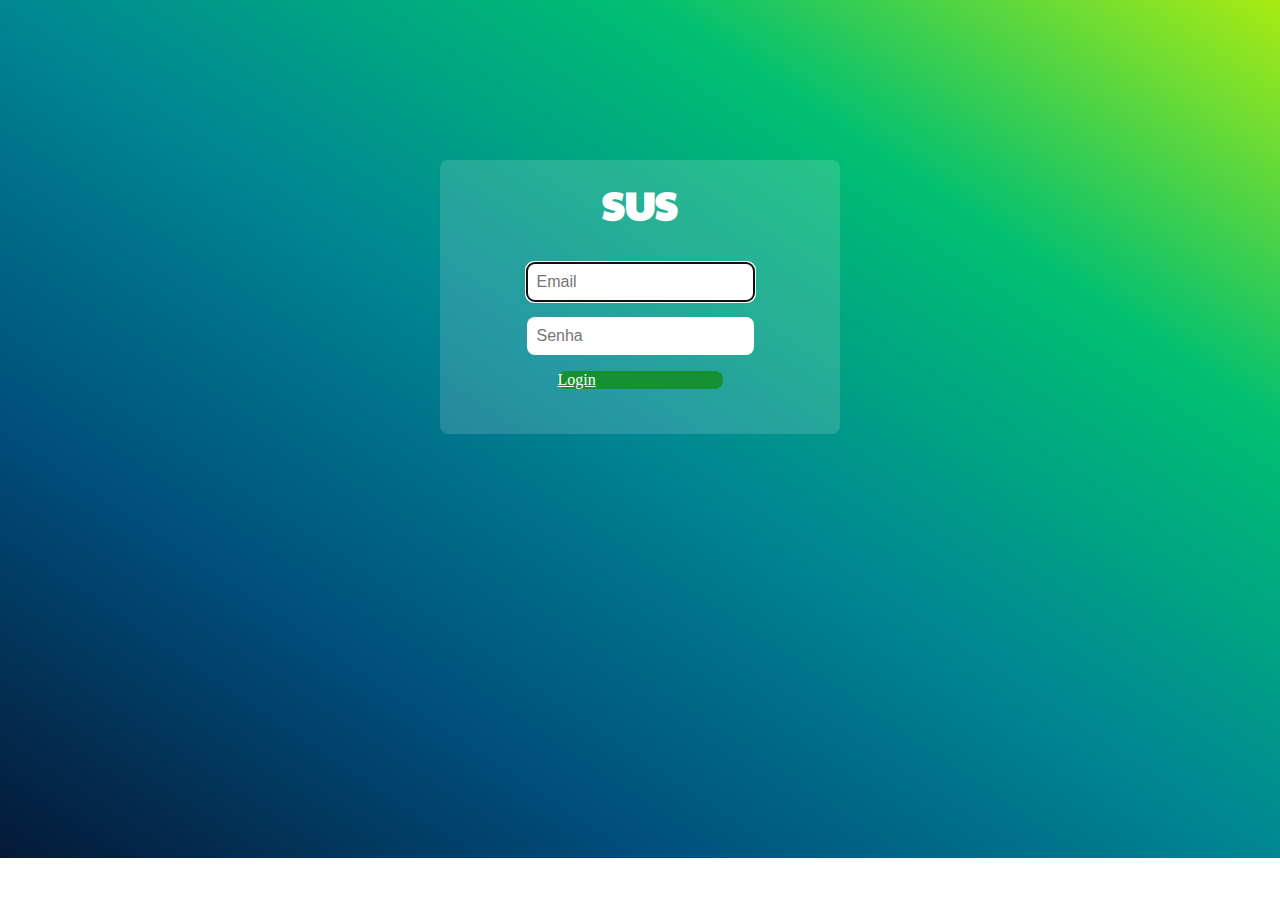
<file: login.html>
<!DOCTYPE html>
<html lang="pt-BR">
<head>
    <meta charset="UTF-8">
    <meta http-equiv="X-UA-Compatible" content="IE=edge">
    <meta name="viewport" content="width=device-width, initial-scale=1.0">
    <link href="https://fonts.googleapis.com/css2?family=Paytone+One&display=swap" rel="stylesheet"/>
    <link href="https://cdn.jsdelivr.net/npm/bootstrap@5.0.2/dist/css/bootstrap.min.css" rel="stylesheet" integrity="sha384-EVSTQN3/azprG1Anm3QDgpJLIm9Nao0Yz1ztcQTwFspd3yD65VohhpuuCOmLASjC" crossorigin="anonymous">
    <link rel="stylesheet" href="./css/login.css">
    <link rel="stylesheet" href="./css/global.css">
    <link rel="icon" href="./assets/favicon/favicon.ico" type="image/icon type">
    <title>Saúde em primeiro lugar</title>
</head>
<body>
    <div class="wrapper">
        <form class="form-login">       
          <h2 class="form-heading">SUS</h2>
          <input type="text" class="form-control" name="username" placeholder="Email" required="" autofocus="" />
          <input type="password" class="form-control" name="password" placeholder="Senha" required=""/> 
          
            <a class="btn  btn-primary" href="./index.html"> Login</a>
        </button>
         
        </form>
      </div>
</body>
</html>
</file>
<file: css/login.css>
body {
	background-image: linear-gradient(to right top, #051937, #004d7a, #008793, #00bf72, #a8eb12);	
   background-repeat: no-repeat;
   background-size: cover;
   width: 100%;
   height: 77.6vh
}

.wrapper {	
    margin-top: 160px;
  margin-bottom: 80px;
}

.form-login {
  max-width: 400px;
  padding: 15px 35px 45px;
  margin: 0 auto;
  background-color: #ffffff26;
  border-radius: 8px; 
  display: flex;
  flex-direction: column;
  
  align-items: center !important; 

}
  
.form-heading {
    font-family: 'Paytone One', sans-serif;
    font-size: 40px;
    color: var(--white);
    margin-bottom: 2rem;
    text-align: center;
	}
    

	.form-control {
	  position: relative;
	  font-size: 16px;
	  height: auto;
	  padding: 10px;
      border:none;
	  border-radius: 8px;
      background: #ffffff;
	}

	input {
	  margin-bottom: 16px;
	}

    .btn{
        border-radius: 8px;
        color: #ffffff;
        width: 50%;
        background: #169131;
        border: none;
        
    }

    .btn:hover{
        background:#0d511c;
    }
</file>
<file: css/global.css>
:root{
    --white:#fff;
    --black:#000;
    --blue-800:#0472bb;
    --gray-200:#dedede;
}

*{
    margin: 0;
    padding: 0;
    box-sizing: border-box;
}
</file>
